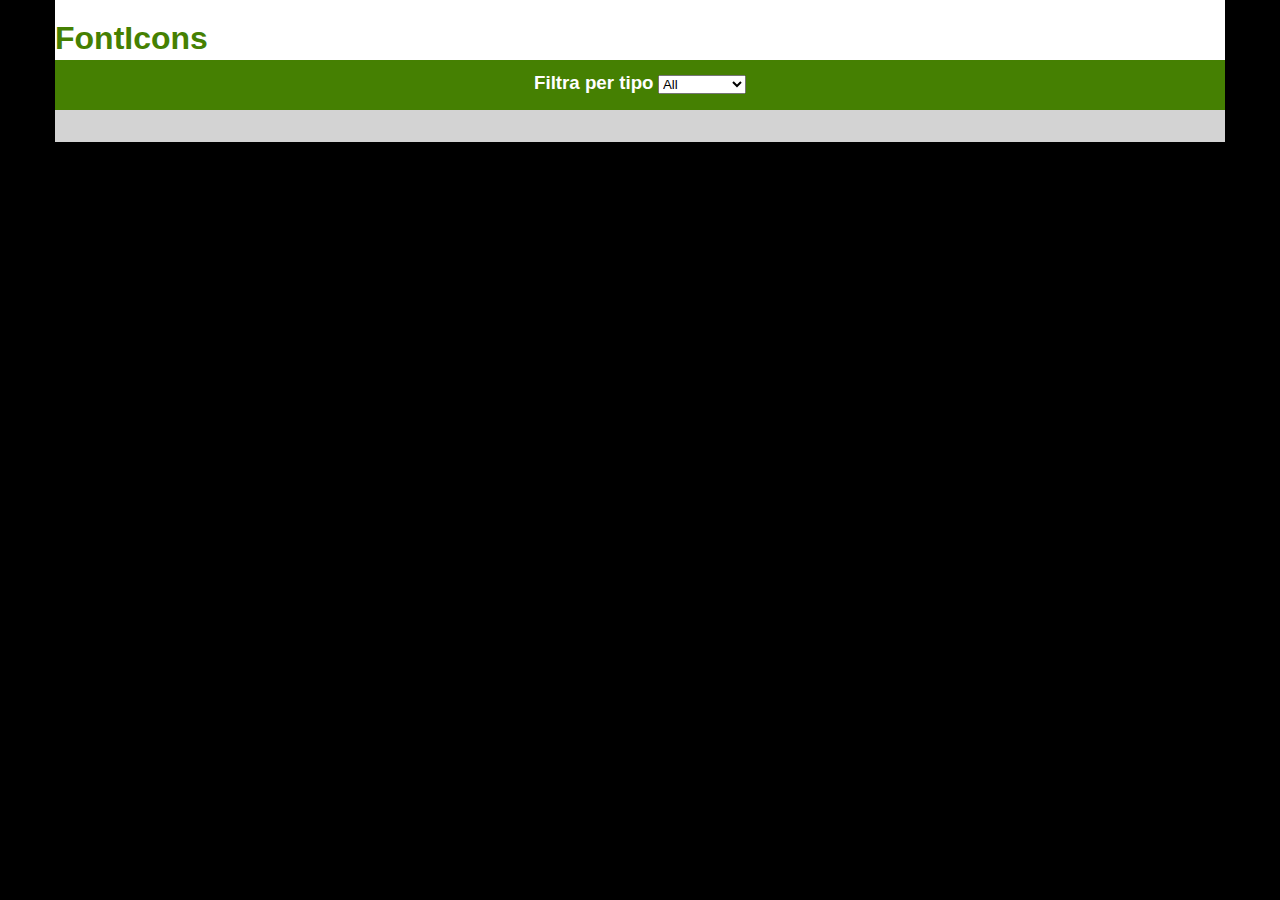
<file: index.html>
<!DOCTYPE html>
<html lang="en">
<head>
    <meta charset="UTF-8">
    <meta http-equiv="X-UA-Compatible" content="IE=edge">
    <meta name="viewport" content="width=device-width, initial-scale=1.0">
    <link rel="stylesheet" href="css/style.css">
    <link rel="stylesheet" href="https://cdnjs.cloudflare.com/ajax/libs/font-awesome/6.3.0/css/all.min.css" integrity="sha512-SzlrxWUlpfuzQ+pcUCosxcglQRNAq/DZjVsC0lE40xsADsfeQoEypE+enwcOiGjk/bSuGGKHEyjSoQ1zVisanQ==" crossorigin="anonymous" referrerpolicy="no-referrer" />
    <title>Font Icons</title>
</head>
<body>
    <header>
        <h1>FontIcons</h1>
    </header>
    <main>
        <div class="container">
            <div class="header_main">
                <div class="select_type">
                    <h3>Filtra per tipo</h3>
                    <select name="card-type" id="card-type">
                        <option value="all">All</option>
                        <option value="animal">Animals</option>
                        <option value="vegetables">Vegetables</option>
                        <option value="user">Users</option>
                    </select>
                </div>
            </div>
            <div class="container_main">

            </div>
        </div>
    </main>
    <script type="text/javascript" src="js/main.js"></script>
</body>
</html>
</file>
<file: css/style.css>
* {
    margin: 0;
    padding: 0;
    box-sizing: border-box;
}

body {
    font-family: sans-serif;
    background-color: black;
}

header {
    max-width: 1170px;
    height: 60px;
    color: rgb(69, 128, 2);
    margin: auto;
    background-color: white;
}

h1 {
    padding-top: 20px;
}

.container {
    max-width: 1170px;
    margin: auto;
}

.header_main {
    height: 50px;
    background-color: rgb(69, 128, 2) ;
    text-align: center;
}

.select_type {
    padding-top: 12px;
}

h3 {
    display: inline-block;
    color: white;
}

.container_main {
    display: flex;
    flex-wrap: wrap;
    justify-content: space-between;
    background-color: lightgrey;
    gap: 3rem 2rem;
    padding: 1rem 1rem;
}

.card {
    width: calc((100% / 5) - 4rem);
    border-radius: 20px;
    display: flex;
    justify-content: center;
    align-items: center;
    flex-direction: column;
    background-color: white;
    padding: 3rem 0;
}

.icon {
    font-size: 40px;
}

.d-none {
    display: none;
}
</file>
